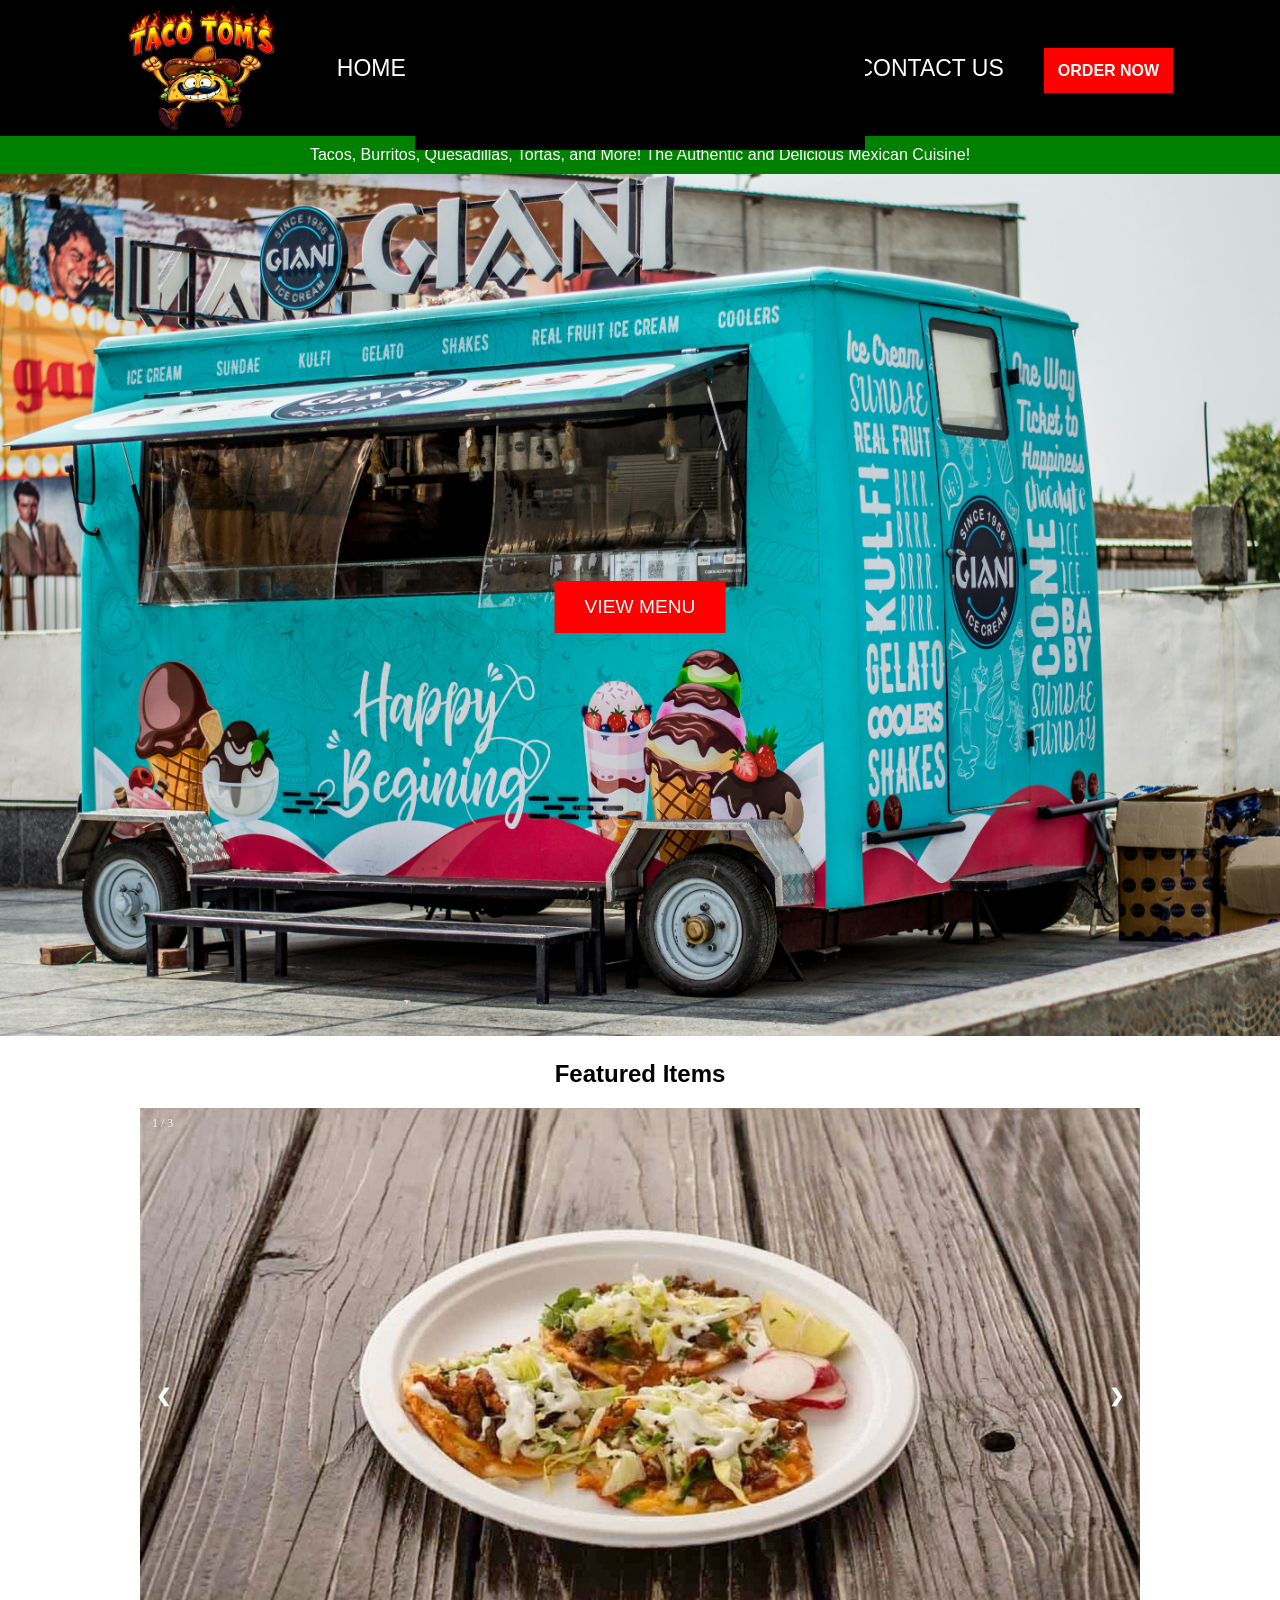
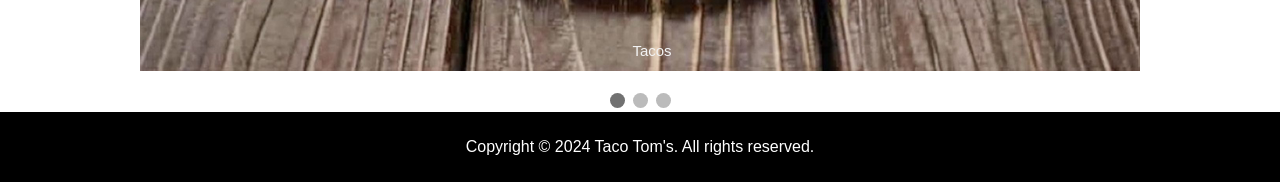
<file: index.html>
<!DOCTYPE html>
<html lang="en">
<head>
    <meta charset="UTF-8">
    <meta name="viewport" content="width=device-width, initial-scale=1.0">
    <link rel="stylesheet" href="Main/default.css">
    <link rel="icon" type="img" href="Images/placeholder.jpg">

    <link rel="stylesheet" href="https://cdnjs.cloudflare.com/ajax/libs/font-awesome/4.7.0/css/font-awesome.min.css">
    <title>Taco Tom's</title>
        <script src="Scripts/sticky.js"></script>

</head>
<body>

    <header>
            <a href="index.html"><img id = "logo" src="Images/TacoTomsLogoNoFresh.jpg" alt="Logo"></a>
        <!-- <h1><a href="default.html">Taco Tom's</a></h1> -->
         <div>
                <nav>
                    <ul>
                        <li><a href="index.html">HOME</a></li>
                        <li><a href="About/about.html">ABOUT US</a></li>
                        <li><a href="Menu/menu.html">MENU</a></li>
                        <li><a href="Gallery/gallery.html">GALLERY</a></li>
                        <li><a href="Contact Us/contact.html">CONTACT US</a></li>
                        <li><a href="Contact Us/contact.html" id = "orderNow">ORDER NOW</a></li>
                    </ul>
                </nav>
        </div>
            <div class = "off-screen-menu">
                <nav>
                    <ul>
                         <a href="index.html"><img id = "logo" src="Images/TacoTomsLogoNoFresh.jpg" alt="Logo"></a>
                        <li><a href="index.html">HOME</a></li>
                        <li><a href="About/about.html">ABOUT US</a></li>
                        <li><a href="Menu/menu.html">MENU</a></li>
                        <li><a href="Gallery/gallery.html">GALLERY</a></li>
                        <li><a href="Contact Us/contact.html">CONTACT US</a></li>
                        <li><a href="Contact Us/contact.html" id = "orderNow">ORDER NOW</a></li>
                    </ul>
                </nav>
            </div>
            <nav>
                <div class = "hamburger-menu">
                    <span></span>
                    <span></span>
                    <span></span>
                </div>
            </nav>
    </header>
        <script src="Scripts/hamMenu.js"></script>
    <div class = "welcome-message">
        <p>Tacos, Burritos, Quesadillas, Tortas, and More! The Authentic and Delicious Mexican Cuisine!</p>

    </div>

    <!-- large hero image  -->
    <div class = "hero-image">
        <img src="Images/foodtruckPlaceholder.jpg" alt="Lunch Truck">
        <button>
            <a href="Menu/menu.html">VIEW MENU</a>
        </button> <!-- This button will link to the menu page and will be updated to Order Now!-->
    </div>

    <h2>Featured Items</h2>
    <div class = "featured-items">
          <!-- Full-width images with number and caption text -->
        <div class="mySlides">
            <div class="numbertext">1 / 3</div>
            <img src="Images/Tacos.jpg" alt="Tacos" style="width:100%">
            <div class="text">Tacos</div>
        </div>
        <div class="mySlides">
            <div class="numbertext">2 / 3</div>
            <img src="Images/Burrito.jpg" alt="Burrito" style="width:100%">
            <div class="text">Burritos</div>
        </div>
        <div class="mySlides">
            <div class="numbertext">3 / 3</div>
            <img src="Images/Quesadilla.jpg" alt="Quesadilla" style="width:100%">
            <div class="text">Quesadillas</div>
        </div>

         <!-- Next and previous buttons -->
  <a class="prev" onclick="plusSlides(-1)">&#10094;</a>
  <a class="next" onclick="plusSlides(1)">&#10095;</a>
    </div>
    <br>

<!-- The dots/circles -->
<div style="text-align:center">
  <span class="dot" onclick="currentSlide(1)"></span>
  <span class="dot" onclick="currentSlide(2)"></span>
  <span class="dot" onclick="currentSlide(3)"></span>
</div>

<script src="Scripts/slideShow.js"></script>

</body>
<footer>
    <p>Copyright &copy; 2024 Taco Tom's. All rights reserved.</p>
</footer>
</html>
</file>
<file: Main/default.css>
/* hamburger menu display*/
.hamburger-menu{
    display: none;
}


/* General Styles */
body{
    margin: 0;
    padding: 0;
    background-color: white;
}

#logo, nav, #orderNow{
    transition: all 0.5s ease;
}


/*header styles*/
header{
    display: flex;
    justify-content: center;
    align-items: center;
    background-color: black;
    position: sticky;
    width: 100%;
    top: 0;
    z-index: 1000;
    flex-wrap: nowrap;
}

h2{
    font-family: Verdana, Geneva, Tahoma, sans-serif;
    text-align: center;
    margin: 0px;
    padding: 20px;
}



header img{
    width: 150px;
    height: auto;
    margin-bottom: 0px;
    margin-left: 0px;
    border: none;
}





/* Navigation Styles */


ul{
    list-style-type: none;
    display: flex;
    flex-wrap: nowrap;
}

ul li{
    margin: 0 40px;
    font-family: Verdana, Geneva, Tahoma, sans-serif;
    font-size: 25px;

}

ul li a{
    text-decoration: none;
    color: white;
}

ul li a:hover{
    color: red;
    transition: color 0.3s, text-decoration 0.3s;
    ;
}


#orderNow{
    background-color: red;
    padding: 10px 30px;
    border: red solid 4px;
    font-weight: bold;
    flex-wrap: nowrap;
    font-size: 18px !important;
}

#orderNow:hover{
    background-color: white;
    color: red;
    border: red solid 4px;
    transition: background-color 0.3s, color 0.3s, font-weight 0.3s, border 0.3s;
}

/* Welcome Message Styles */
.welcome-message p{
    font-family: Verdana, Geneva, Tahoma, sans-serif;
    text-align: center;
    margin: 0px;
    padding: 10px;
    background-color:green;
    color: white;
}

img{
    width: 100%;
    max-width: 100%;
    height: auto;
}

.hero-image{
    position: relative;
    text-align: center;
    color: white;
}

.hero-image button{
    position: absolute;
    top: 50%;
    left: 50%;
    transform: translate(-50%, -50%);
    padding: 15px 30px;
    font-size: larger;
    background-color: red;
    color: white;
    border: none;
    cursor: pointer;
}

button a{
    text-decoration: none;
    color: white;
}

button:hover{
    background-color: black;
    font-weight: bold;
}

/* Responsive Styles */

@media screen and (max-width: 1500px) {
        ul li{
        font-size: 23px;
        text-align: center;
        justify-content: center;
        align-items: center;
        margin: 0px 20px;

    }

    #orderNow{
        padding: 10px !important;
        margin: 0px;
        font-size: 16px !important;
    }

    header img{
        width: 150 !important;
    }
}

@media screen and (max-width: 1150px) {
        ul li{
        font-size: 18px;
        text-align: center;
        justify-content: center;
        align-items: center;
        margin: 0px 20px;

    }

    #orderNow{
        padding: 8px 0px !important;
        margin: 0px;
        font-size: 10px !important;
    }

    header img{
        width: 80px !important;
    }
}

@media screen and (max-width: 900px) {
    ul li{
        font-size: 14px;
        text-align: center;
        justify-content: center;
        align-items: center;
        margin: 0px 18px;

    }

    #orderNow{
        padding: 5px 0px !important;
        margin: 0px;
        font-size: 10px !important;
    }

    header img{
        width: 70px !important;
    }
}



    
@media screen and (max-width: 768px){

    header > div:first-of-type nav ul{
        display: none;
    }
    .hamburger-menu{
            display: block;
            cursor: pointer;
            position: relative;
            height: 50px;
            width: 50px;
            /* margin-left: 20rem; */
            position: absolute;
            right: 20px;
        }

    .hamburger-menu span{
            display: block;
            width: 35px;
            height: 3px;
            background-color: white;
            margin: 5px 0px;
            margin-top: 10;
        }
        

    .hamburger-menu.active span:nth-child(1){
        transform: rotate(45deg) translate(5px, 5px);
    }

    .hamburger-menu.active span:nth-child(2){
        opacity: 0;
    }

    .hamburger-menu.active span:nth-child(3){
        transform: rotate(-45deg) translate(5px, -5px);
    }
        
    #orderNow{
            font-size: 20px !important;
    }

    .welcome-message p{
        font-size: 14px;
    }

    .hero-image button{
        padding: 10px 20px;
        font-size: medium;
    }

    .off-screen-menu nav ul{
    flex-direction: column !important;
    gap: 40px !important;
    justify-content: center !important;
    align-items: center !important;
    text-align: center !important;
    margin: 0 !important;
    padding: 0 !important;

}

.off-screen-menu nav ul li{
    margin: 0 !important;
    padding: 0 !important;
}

.off-screen-menu.active{
    top: 0;
}

    
} 

/*off screen menu styles*/
.off-screen-menu{
    background-color: black;
    height: 100vh;
    width: 100%;
    max-width: 450px;
    position:fixed;
    top: -750px;
    display: flex;
    flex-direction: column !important;
    justify-content: center;
    align-items: center;
    text-align: center;
    font-size: 3rem;
    transition: 0.3s ease;
    overflow: hidden;
}

/* Slideshow Styles */
.featured-items {
  max-width: 1000px;
  position: relative;
  margin: auto;
}

/* Hide the images by default */
.mySlides {
  display: none;
}

/* Next & previous buttons */
.prev, .next {
  cursor: pointer;
  position: absolute;
  top: 50%;
  width: auto;
  margin-top: -22px;
  padding: 16px;
  color: white;
  font-weight: bold;
  font-size: 18px;
  transition: 0.6s ease;
  border-radius: 0 3px 3px 0;
  user-select: none;
}

/* Position the "next button" to the right */
.next {
  right: 0;
  border-radius: 3px 0 0 3px;
}

/* On hover, add a black background color with a little bit see-through */
.prev:hover, .next:hover {
  background-color: rgba(0,0,0,0.8);
}

/* Caption text */
.text {
  color: #f2f2f2;
  font-size: 15px;
  padding: 8px 12px;
  position: absolute;
  bottom: 8px;
  width: 100%;
  text-align: center;
  font-family:'Gill Sans', 'Gill Sans MT', Calibri, 'Trebuchet MS', sans-serif;
}

/* Number text (1/3 etc) */
.numbertext {
  color: #f2f2f2;
  font-size: 12px;
  padding: 8px 12px;
  position: absolute;
  top: 0;
}

/* The dots/bullets/indicators */
.dot {
  cursor: pointer;
  height: 15px;
  width: 15px;
  margin: 0 2px;
  background-color: #bbb;
  border-radius: 50%;
  display: inline-block;
  transition: background-color 0.6s ease;
}

.active, .dot:hover {
  background-color: #717171;
}

footer{
    background-color: black;
    color: white;
    text-align: center;
    padding: 10px 0;
    font-family: Verdana, Geneva, Tahoma, sans-serif;
}
</file>
